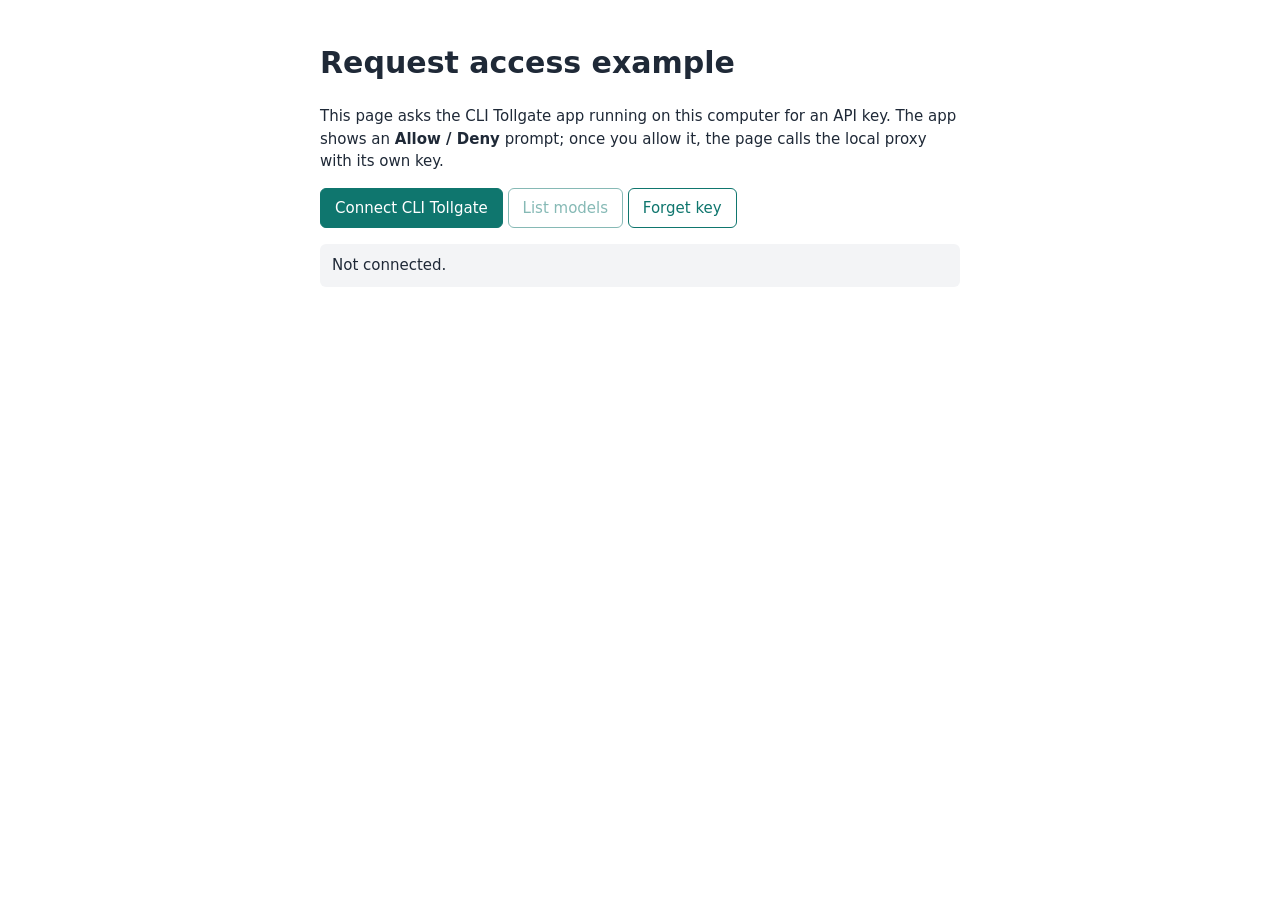
<file: examples/web-app/index.html>
<!doctype html>
<html lang="en">
<head>
  <meta charset="utf-8">
  <meta name="viewport" content="width=device-width, initial-scale=1">
  <title>CLI Tollgate: request access example</title>
  <style>
    body { font: 15px/1.5 system-ui, sans-serif; max-width: 640px; margin: 40px auto; padding: 0 20px; color: #1f2937; }
    button { font: inherit; padding: 8px 14px; border-radius: 6px; border: 1px solid #0f766e; background: #0f766e; color: #fff; cursor: pointer; }
    button.secondary { background: transparent; color: #0f766e; }
    button:disabled { opacity: .5; cursor: default; }
    #status { margin: 16px 0; padding: 10px 12px; border-radius: 6px; background: #f3f4f6; }
    pre { background: #f3f4f6; padding: 12px; border-radius: 6px; overflow: auto; max-height: 320px; }
    code { font-family: ui-monospace, monospace; }
  </style>
</head>
<body>
  <h1>Request access example</h1>
  <p>This page asks the CLI Tollgate app running on this computer for an API key. The app shows an
     <b>Allow / Deny</b> prompt; once you allow it, the page calls the local proxy with its own key.</p>

  <button id="connect">Connect CLI Tollgate</button>
  <button id="models" class="secondary" disabled>List models</button>
  <button id="forget" class="secondary">Forget key</button>
  <div id="status">Not connected.</div>
  <pre id="out" hidden></pre>

  <script type="module">
    // Copy this function into your web app. It resolves with the API key once
    // the user clicks Allow, and throws if they deny or the request expires.
    // Pass scopes: ["models", "web"] to also ask for the web search/fetch tools.
    const TOLLGATE = "http://127.0.0.1:8317";

    async function requestTollgateAccess({ name, baseURL = TOLLGATE, scopes, onPending } = {}) {
      // The page generates its own key; it never has to be sent back.
      const bytes = crypto.getRandomValues(new Uint8Array(24));
      const key = "tg-app-" + Array.from(bytes, (b) => b.toString(16).padStart(2, "0")).join("");

      const res = await fetch(`${baseURL}/access/requests`, {
        method: "POST",
        headers: { "Content-Type": "application/json" },
        body: JSON.stringify(scopes ? { name, key, scopes } : { name, key }),
      });
      const body = await res.json().catch(() => ({}));
      if (res.status !== 202) throw new Error(body.error || `CLI Tollgate answered ${res.status}`);
      onPending?.(body);

      // Long-poll until the user answers (the server holds each call up to 55s).
      for (;;) {
        const r = await fetch(`${baseURL}/access/requests/${body.id}?wait=50`);
        const { status, error } = await r.json();
        if (!r.ok) throw new Error(error || `CLI Tollgate answered ${r.status}`);
        if (status === "approved") return key;
        if (status === "denied") throw new Error("Access was denied.");
        if (status === "expired") throw new Error("The request expired before it was answered.");
      }
    }

    // ---- Demo wiring -------------------------------------------------------
    const params = new URLSearchParams(location.search);
    const baseURL = params.get("base") || TOLLGATE;
    const $ = (id) => document.getElementById(id);
    const setStatus = (t) => ($("status").textContent = t);
    const show = (v) => { $("out").hidden = false; $("out").textContent = typeof v === "string" ? v : JSON.stringify(v, null, 2); };

    function refresh() {
      const key = localStorage.getItem("tollgateKey");
      $("models").disabled = !key;
      if (key) setStatus(`Connected. Key ${key.slice(0, 10)}… is stored in this page's localStorage.`);
    }

    $("connect").onclick = async () => {
      $("connect").disabled = true;
      try {
        const key = await requestTollgateAccess({
          name: params.get("name") || "Example Web App",
          baseURL,
          onPending: () => setStatus("Waiting for you to click Allow in CLI Tollgate…"),
        });
        localStorage.setItem("tollgateKey", key);
        refresh();
      } catch (e) {
        setStatus(e.message === "Failed to fetch" ? "CLI Tollgate is not running on this computer." : e.message);
      } finally {
        $("connect").disabled = false;
      }
    };

    $("models").onclick = async () => {
      const res = await fetch(`${baseURL}/v1/models`, {
        headers: { Authorization: `Bearer ${localStorage.getItem("tollgateKey")}` },
      });
      if (res.status === 401) {
        localStorage.removeItem("tollgateKey");
        setStatus("The key was revoked. Connect again.");
        refresh();
        return;
      }
      show(await res.json());
    };

    $("forget").onclick = () => { localStorage.removeItem("tollgateKey"); setStatus("Not connected."); refresh(); };
    refresh();
  </script>
</body>
</html>
</file>
